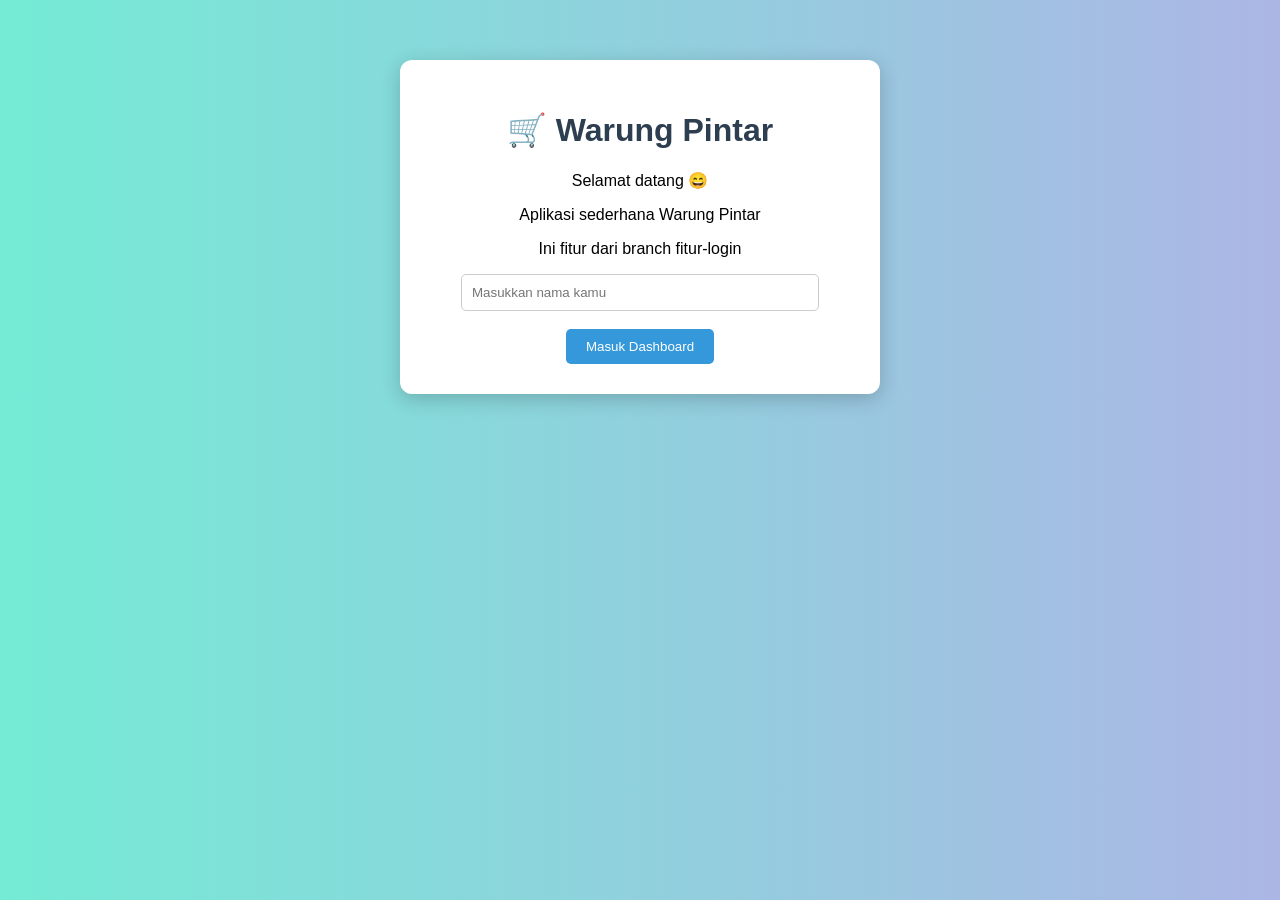
<file: index.html>
<!DOCTYPE html>
<html>
<head>
    <title>Warung Pintar</title>
    <link rel="stylesheet" href="style.css">
</head>
<body>

<div class="container">
    <h1>🛒 Warung Pintar</h1>
    <p>Selamat datang 😄</p>
    <p>Aplikasi sederhana Warung Pintar</p>
    <p>Ini fitur dari branch fitur-login</p>

    <input type="text" id="nama" placeholder="Masukkan nama kamu">

    <br><br>

    <button onclick="sapa()">Masuk Dashboard</button>
</div>

<script src="script.js"></script>
</body>
</html>
</file>
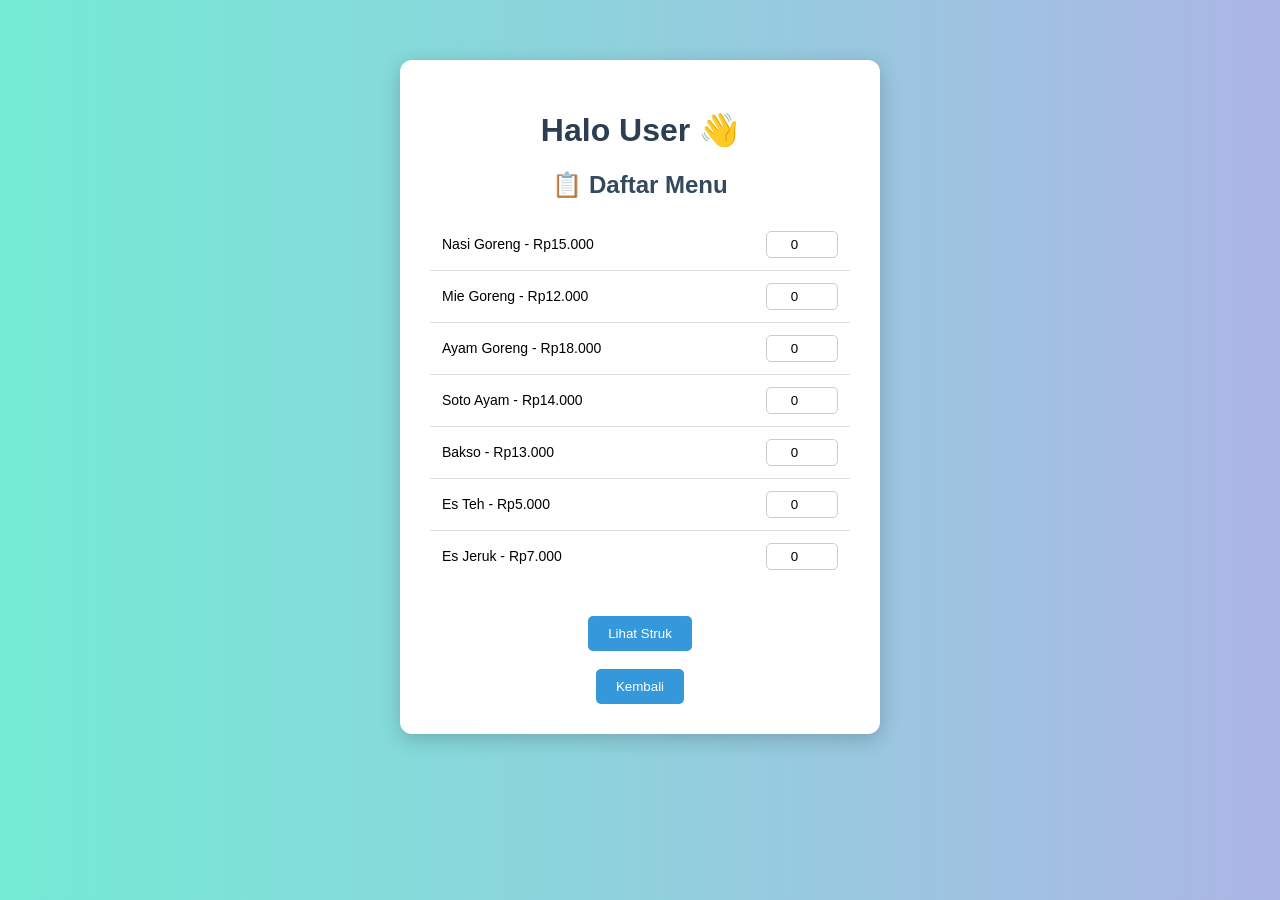
<file: dashboard.html>
<!DOCTYPE html>
<html>
<head>
    <title>Dashboard</title>
    <link rel="stylesheet" href="style.css">
</head>
<body>

<div class="container">
    <h1 id="welcome"></h1>

    <h2>📋 Daftar Menu</h2>

    <ul class="menu">
        <li>
            Nasi Goreng - Rp15.000 
            <input type="number" id="nasi" value="0" min="0">
        </li>
        <li>
            Mie Goreng - Rp12.000 
            <input type="number" id="mie" value="0" min="0">
        </li>
        <li>
            Ayam Goreng - Rp18.000 
            <input type="number" id="ayam" value="0" min="0">
        </li>
        <li>
            Soto Ayam - Rp14.000 
            <input type="number" id="soto" value="0" min="0">
        </li>
        <li>
            Bakso - Rp13.000 
            <input type="number" id="bakso" value="0" min="0">
        </li>
        <li>
            Es Teh - Rp5.000 
            <input type="number" id="esteh" value="0" min="0">
        </li>
        <li>
            Es Jeruk - Rp7.000 
            <input type="number" id="jeruk" value="0" min="0">
        </li>
    </ul>

    <br>

    <button onclick="proses()">Lihat Struk</button>

    <br><br>

    <button onclick="kembali()">Kembali</button>
</div>

<script src="script.js"></script>
</body>
</html>
</file>
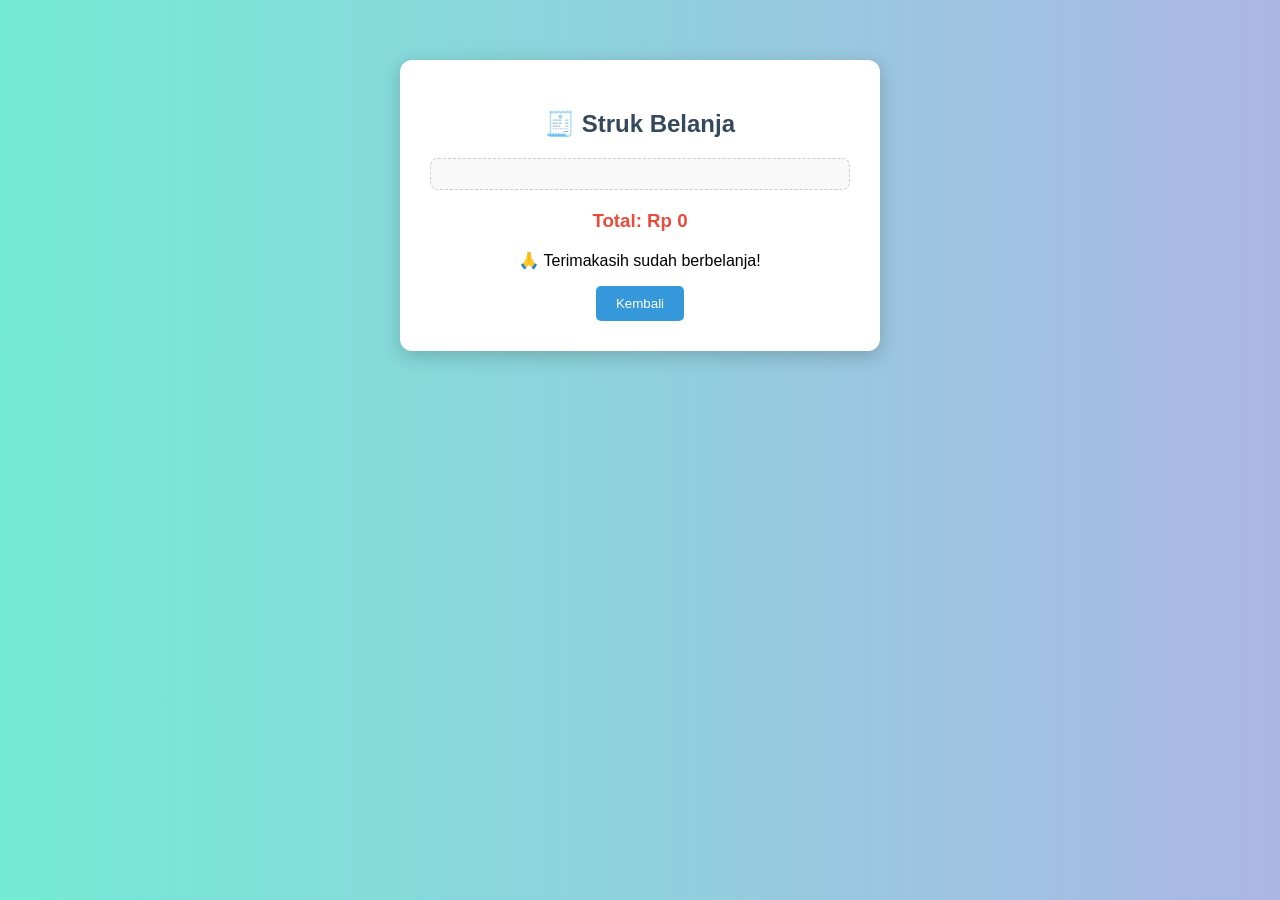
<file: struk.html>
<!DOCTYPE html>
<html>
<head>
    <title>Struk Belanja</title>
    <link rel="stylesheet" href="style.css">
</head>
<body>

<div class="container">
    <h2>🧾 Struk Belanja</h2>

    <div id="hasil"></div>

    <h3>Total: Rp <span id="total"></span></h3>

    <p>🙏 Terimakasih sudah berbelanja!</p>

    <button onclick="kembali()">Kembali</button>
</div>

<script src="script.js"></script>
</body>
</html>
</file>
<file: style.css>
/* ====== BODY ====== */
body {
    background: linear-gradient(to right, #74ebd5, #acb6e5);
    font-family: Arial, sans-serif;
    margin: 0;
    padding: 0;
}

/* ====== CONTAINER ====== */
.container {
    text-align: center;
    margin-top: 60px;
    background: white;
    padding: 30px;
    border-radius: 12px;
    width: 420px;
    margin-left: auto;
    margin-right: auto;
    box-shadow: 0px 5px 20px rgba(0,0,0,0.2);
}

/* ====== TEXT ====== */
h1 {
    color: #2c3e50;
}

h2 {
    margin-top: 20px;
    color: #34495e;
}

h3 {
    margin-top: 20px;
    color: #e74c3c;
}

/* ====== INPUT ====== */
input[type="text"] {
    padding: 10px;
    width: 80%;
    border-radius: 5px;
    border: 1px solid #ccc;
}

input[type="number"] {
    width: 60px;
    padding: 5px;
    border-radius: 5px;
    border: 1px solid #ccc;
    text-align: center;
}

/* ====== BUTTON ====== */
button {
    padding: 10px 20px;
    background-color: #3498db;
    color: white;
    border: none;
    cursor: pointer;
    border-radius: 5px;
    transition: 0.3s;
}

button:hover {
    background-color: #2980b9;
}

/* ====== MENU ====== */
.menu {
    list-style: none;
    padding: 0;
    margin-top: 15px;
}

.menu li {
    display: flex;
    justify-content: space-between;
    align-items: center;
    padding: 12px;
    border-bottom: 1px solid #ddd;
    font-size: 14px;
}

.menu li:last-child {
    border-bottom: none;
}

/* ====== STRUK ====== */
#hasil {
    text-align: left;
    margin-top: 15px;
    font-size: 14px;
    background: #f9f9f9;
    padding: 15px;
    border-radius: 8px;
    border: 1px dashed #ccc;
}

/* TOTAL */
#total {
    font-weight: bold;
}
</file>
